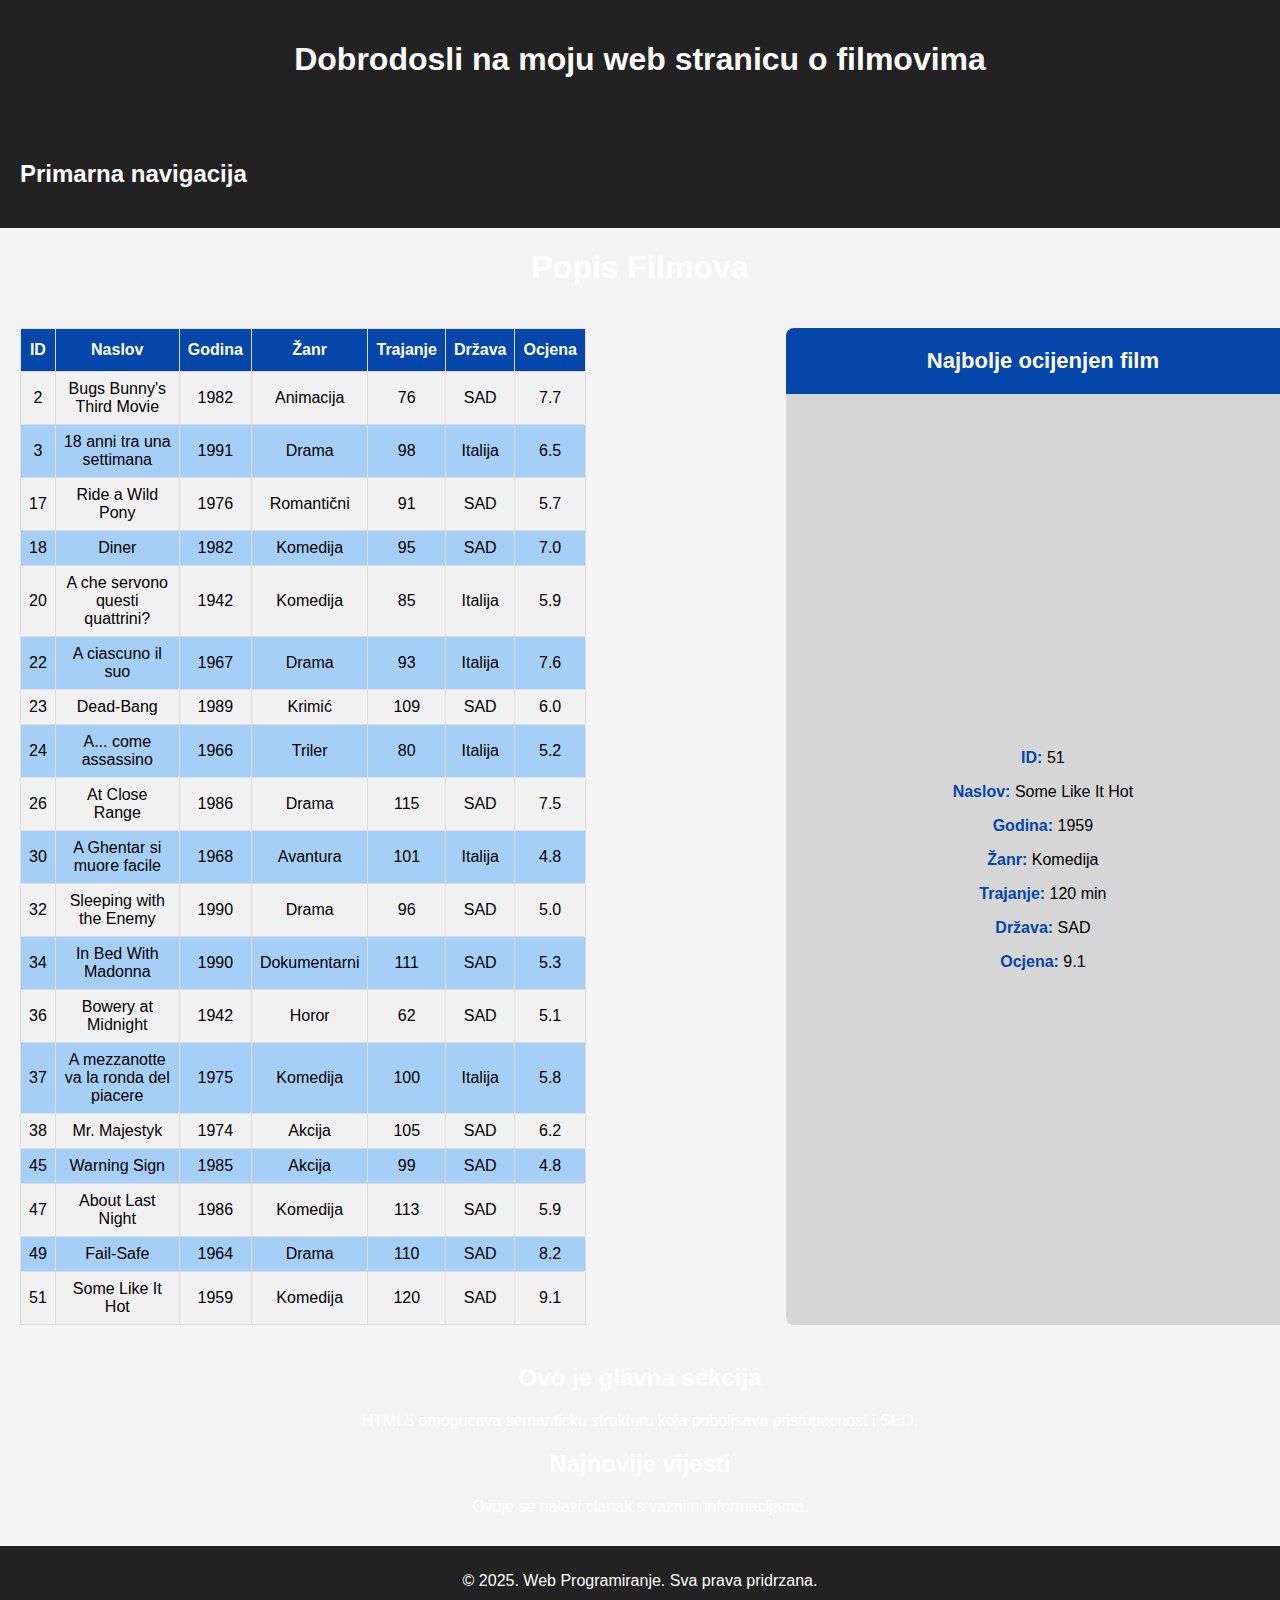
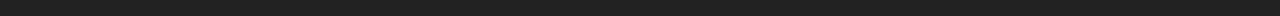
<file: index.html>
<!DOCTYPE html>
	<html lang="hr">
	<head>
		<meta charset="UTF-8">
		<meta name="description" content="Stranica o filmovima">
  		<meta name="keywords" content="Film, TV, Animacija, Drama, Komedija">
  		<meta name="author" content="Ante Dragun">
		<meta name="viewport" content="width=device-width, initial-scale=1.0">
		<link rel="stylesheet" href="style.css">
		<title>Filmovi</title>
	</head>
	<body>
		<header>
		<h1>Dobrodosli na moju web stranicu o filmovima</h1>
		</header>
		<header>
       		<nav aria-labelledby="primarna-navigacija">
				<div class="dropdown">
					<h2 id="primarna-navigacija">Primarna navigacija</h2>
						<div class="dropdown-content">				
							<a href="#">Pocetna</a>
							<a href="slike.html">Galerija slika</a>
							<a href="grafikoni.html">Grafikoni</a>
						</div>
				</div>
        	</nav>
        </header>

		<h1 class="main">Popis Filmova</h1>
		<section class="content_wrapper">
			<table id="movies">
				<tr>
					<th>ID</th>
					<th>Naslov</th>
					<th>Godina</th>
					<th>Žanr</th>
					<th>Trajanje</th>
					<th>Država</th>
					<th>Ocjena</th>
				</tr>
				<tr><td>2</td><td>Bugs Bunny's Third Movie</td><td>1982</td><td>Animacija</td><td>76</td><td>SAD</td><td>7.7</td></tr>
				<tr><td>3</td><td>18 anni tra una settimana</td><td>1991</td><td>Drama</td><td>98</td><td>Italija</td><td>6.5</td></tr>
				<tr><td>17</td><td>Ride a Wild Pony</td><td>1976</td><td>Romantični</td><td>91</td><td>SAD</td><td>5.7</td></tr>
				<tr><td>18</td><td>Diner</td><td>1982</td><td>Komedija</td><td>95</td><td>SAD</td><td>7.0</td></tr>
				<tr><td>20</td><td>A che servono questi quattrini?</td><td>1942</td><td>Komedija</td><td>85</td><td>Italija</td><td>5.9</td></tr>
				<tr><td>22</td><td>A ciascuno il suo</td><td>1967</td><td>Drama</td><td>93</td><td>Italija</td><td>7.6</td></tr>
				<tr><td>23</td><td>Dead-Bang</td><td>1989</td><td>Krimić</td><td>109</td><td>SAD</td><td>6.0</td></tr>
				<tr><td>24</td><td>A... come assassino</td><td>1966</td><td>Triler</td><td>80</td><td>Italija</td><td>5.2</td></tr>
				<tr><td>26</td><td>At Close Range</td><td>1986</td><td>Drama</td><td>115</td><td>SAD</td><td>7.5</td></tr>
				<tr><td>30</td><td>A Ghentar si muore facile</td><td>1968</td><td>Avantura</td><td>101</td><td>Italija</td><td>4.8</td></tr>
				<tr><td>32</td><td>Sleeping with the Enemy</td><td>1990</td><td>Drama</td><td>96</td><td>SAD</td><td>5.0</td></tr>
				<tr><td>34</td><td>In Bed With Madonna</td><td>1990</td><td>Dokumentarni</td><td>111</td><td>SAD</td><td>5.3</td></tr>
				<tr><td>36</td><td>Bowery at Midnight</td><td>1942</td><td>Horor</td><td>62</td><td>SAD</td><td>5.1</td></tr>
				<tr><td>37</td><td>A mezzanotte va la ronda del piacere</td><td>1975</td><td>Komedija</td><td>100</td><td>Italija</td><td>5.8</td></tr>
				<tr><td>38</td><td>Mr. Majestyk</td><td>1974</td><td>Akcija</td><td>105</td><td>SAD</td><td>6.2</td></tr>
				<tr><td>45</td><td>Warning Sign</td><td>1985</td><td>Akcija</td><td>99</td><td>SAD</td><td>4.8</td></tr>
				<tr><td>47</td><td>About Last Night</td><td>1986</td><td>Komedija</td><td>113</td><td>SAD</td><td>5.9</td></tr>
				<tr><td>49</td><td>Fail-Safe</td><td>1964</td><td>Drama</td><td>110</td><td>SAD</td><td>8.2</td></tr>
				<tr><td>51</td><td>Some Like It Hot</td><td>1959</td><td>Komedija</td><td>120</td><td>SAD</td><td>9.1</td></tr>
			</table>


			<aside>
				<h1 class="best-movie-title">Najbolje ocijenjen film</h1>
				<iframe width="460" height="315" src="https://www.youtube.com/embed/57yS594gICo?si=tcp3tiuNTbDIQxtx" title="YouTube video player" 
				frameborder="0" allow="accelerometer; autoplay; clipboard-write; encrypted-media; gyroscope; picture-in-picture; web-share" 
				referrerpolicy="strict-origin-when-cross-origin" allowfullscreen>
				</iframe>

				<div class="movie-info">
					<p><strong>ID:</strong> 51</p>
					<p><strong>Naslov:</strong> Some Like It Hot</p>
					<p><strong>Godina:</strong> 1959</p>
					<p><strong>Žanr:</strong> Komedija</p>
					<p><strong>Trajanje:</strong> 120 min</p>
					<p><strong>Država:</strong> SAD</p>
					<p><strong>Ocjena:</strong> 9.1</p>
				</div>
			</aside>
		</section>
		<div class="main">
			<section>
				<h2>Ovo je glavna sekcija</h2>
				<p>HTML5 omogucava semanticku strukturu koja poboljsava pristupacnost i SEO.</p>
			</section>
			<article>
				<h2>Najnovije vijesti</h2>
				<p>Ovdje se nalazi clanak s vaznim informacijama.</p>
			</article>
		</div>
	
		<footer>
		<p>&copy; 2025. Web Programiranje. Sva prava pridrzana.</p>
		</footer>
	</body>
	</html>
</file>
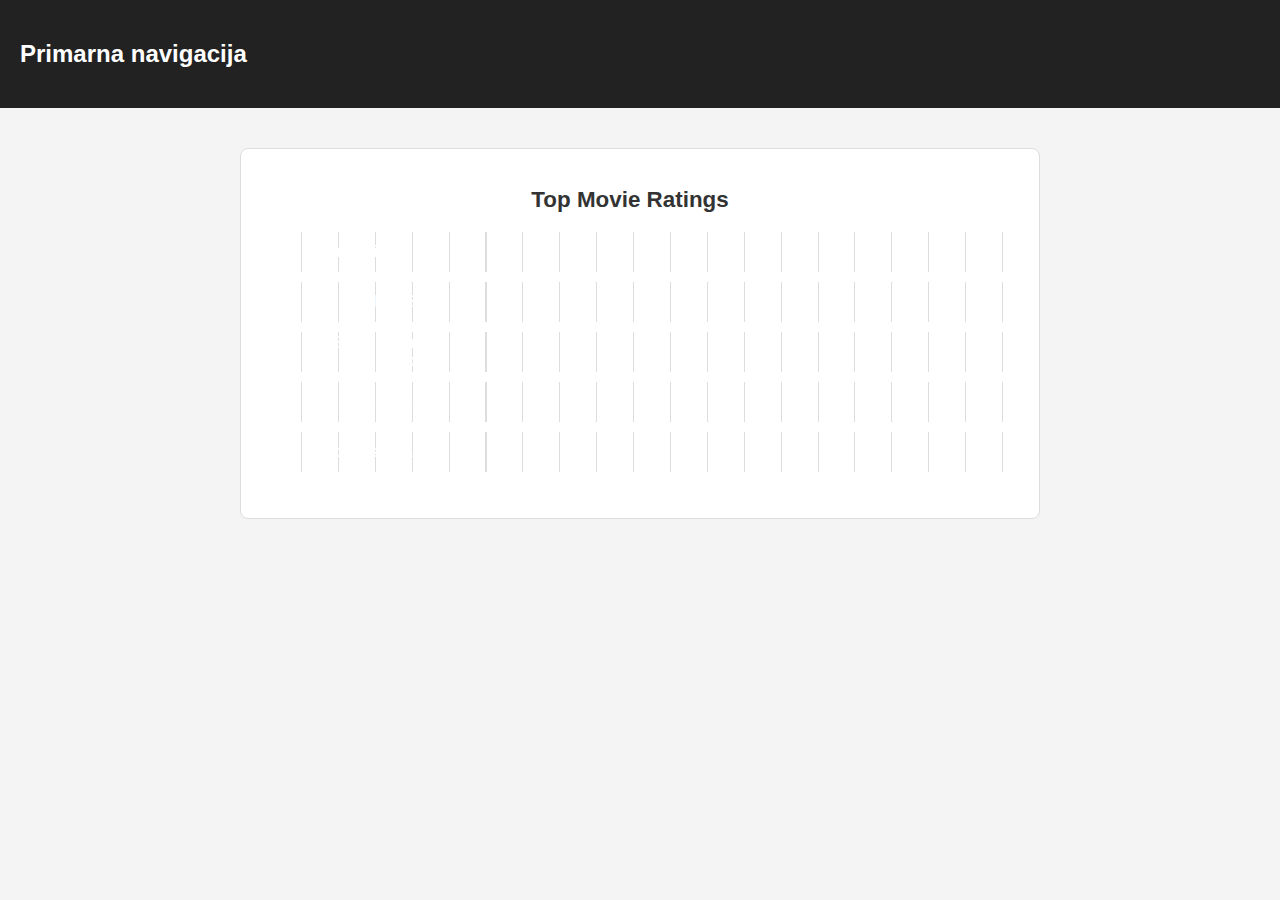
<file: grafikoni.html>
<head>
	<meta charset="UTF-8">
	<meta name="description" content="Stranica o grafikonima">
	  <meta name="author" content="Ante Dragun">
	<meta name="viewport" content="width=device-width, initial-scale=1.0">
	<link rel="stylesheet" href="style_grafikoni.css">
	<title>Grafikoni</title>
</head>
<body>
	<header>
		   <nav aria-labelledby="primarna-navigacija">
			<div class="dropdown">
				<h2 id="primarna-navigacija">Primarna navigacija</h2>
					<div class="dropdown-content">				
						<a href="index.html">Pocetna</a>
						<a href="slike.html">Galerija slika</a>
						<a href="">Grafikoni</a>
					</div>
			</div>
		</nav>
	</header>


    <div class="chart-container">
        <h2>Top Movie Ratings</h2>
        <dl id="animations-example">
          <dd class="percentage percentage-91" data-rating="9.1"><span class="text">Some Like It Hot</span></dd>
          <dd class="percentage percentage-82" data-rating="8.2"><span class="text">Fail-Safe</span></dd>
          <dd class="percentage percentage-77" data-rating="7.7"><span class="text">Bugs Bunny's Third Movie</span></dd>
          <dd class="percentage percentage-76" data-rating="7.6"><span class="text">A ciascuno il suo</span></dd>
          <dd class="percentage percentage-75" data-rating="7.5"><span class="text">At Close Range</span></dd>
        </dl>
    </div>
      
      
    
    
</body>
</file>
<file: style.css>
/* Opći stilovi */
body {
    background-image: url("https://images.unsplash.com/photo-1595769816263-9b910be24d5f?fm=jpg&q=60&w=3000&ixlib=rb-4.0.3&ixid=M3wxMjA3fDB8MHxzZWFyY2h8N3x8bW92aWUlMjB0aGVhdGVyfGVufDB8fDB8fHww");
    font-family: Arial, sans-serif;
    margin: 0;
    padding: 0;
    background-color: #f4f4f4;
    text-align: center;
}

@media (min-width: 4000px) {
  body {
      background-image: url("https://images.unsplash.com/photo-1489599849927-2ee91cede3ba?fm=jpg&q=60&w=3000&ixlib=rb-4.0.3&ixid=M3wxMjA3fDB8MHxzZWFyY2h8Mnx8ZW1wdHklMjB0aGVhdGVyfGVufDB8fDB8fHww");
  }
}

/* Header i navigacija */
header {
    background: #222;
    color: white;
    padding: 20px;
}

nav {
    display: flex;
    justify-content: start;
    list-style: none;
    padding: 0;
    margin: 0;
}

/* Sekcije */
.content {
    padding: 40px;
    max-width: 900px;
    margin: auto;
    background: white;
    margin-top: 20px;
    border-radius: 10px;
    box-shadow: 0px 4px 6px rgba(0, 0, 0, 0.1);
}

/* Flexbox za podatke */
.data-container {
    display: flex;
    justify-content: space-around;
    align-items: center;
    flex-wrap: wrap;
    margin-top: 20px;
}

/* Kružni grafikon - CSS samo */
.pie-chart {
    width: 150px;
    height: 150px;
    border-radius: 50%;
    background: conic-gradient(
        #3498db 0% 40%,  /* Industrija */
        #2ecc71 40% 75%,  /* Kućanstva */
        #f1c40f 75% 100%  /* Transport */
    );
    margin: 0 auto;
}

/* Flexbox analiza sekcija */
.analysis-flex {
    display: flex;
    justify-content: space-around;
    flex-wrap: nowrap; /* wrap */
    gap: 20px;
    margin-top: 20px;
}

.analysis-box {
    background: #e3e3e3;
    padding: 20px;
    border-radius: 8px;
    box-shadow: 0px 2px 4px rgba(0, 0, 0, 0.1);
    flex: 1;
    min-width: 250px;
    max-width: 300px;
}

/* Flexbox za kontakt formu */
.form-flex {
    display: flex;
    flex-direction: column;
    gap: 10px;
    align-items: center;
}

input, button {
    width: 80%;
    padding: 10px;
    border: 1px solid #ccc;
    border-radius: 5px;
}

button {
    background-color: #3498db;
    color: white;
    border: none;
    cursor: pointer;
    width: 50%;
}

button:hover {
    background-color: #2980b9;
}

/* Footer */
footer {
    margin-top: 30px;
    padding: 10px;
    background: #222;
    color: white;
}

/* Responzivnost */
@media (max-width: 768px) {
    .data-container {
        flex-direction: column;
        align-items: center;
    }

    .analysis-flex {
        flex-direction: column;
        align-items: center;
    }

    .nav-menu {
        flex-direction: column;
        text-align: center;
    }

    .form-flex input, .form-flex button {
        width: 100%;
    }
}
  
  .dropdown {
    position: relative;
    display: inline-block;
  }
  
  .dropdown-content {
    display: none;
    position: absolute;
    background-color: #f9f9f9;
    min-width: 160px;
    box-shadow: 0px 8px 16px 0px rgba(0,0,0,0.2);
    z-index: 1;
  }
  
  .dropdown-content a {
    color: black;
    padding: 12px 16px;
    text-decoration: none;
    display: block;
  }
  
  .dropdown-content a:hover {
    background-color: #ddd;
  }
  
  .dropdown:hover .dropdown-content {
    display: block;
  }

  #movies {
    font-family: Arial, Helvetica, sans-serif;
    border-collapse: collapse;
    width: 50%;
  }
  
  #movies td, #movies th {
    border: 1px solid #ddd;
    padding: 8px;
  }
  
  #movies tr:nth-child(even){background-color: #f1f1f1;}
  #movies tr:nth-child(odd){background-color: #a5cff7;}
  
  #movies th {
    padding-top: 12px;
    padding-bottom: 12px;
    text-align: center;
    background-color: #0446aa;
    color: white;
  }

.images {
    max-width: 500px;
    max-height: 300px;
}

.main {
    color: white;
}

.content_wrapper {
  display: flex;
  gap: 200px;
  width: 100%;
  max-width: 1400px;
  margin: auto;
  padding: 20px;
}

#movies {
  font-family: Arial, Helvetica, sans-serif;
  border-collapse: collapse;
  width: 55%;
}

#movies td, #movies th {
  border: 1px solid #ddd;
  padding: 8px;
}

#movies tr:nth-child(even) {
  background-color: #f1f1f1;
}

#movies tr:nth-child(odd) {
  background-color: #a5cff7;
}

#movies th {
  padding-top: 12px;
  padding-bottom: 12px;
  text-align: center;
  background-color: #0446aa;
  color: white;
}

aside {
  width: 50%;
  background-color: #d6d6d6;
  border-radius: 8px;
  box-sizing: border-box;
}

.best-movie-title {
  background-color: #0446aa;
  color: white;
  padding: 20px;
  text-align: center;
  font-size: 22px;
  border-radius: 8px 8px 0px 0px;
  margin: 0px 0px 50px 0px;
}

.movie-info {
  font-family: Arial, Helvetica, sans-serif;
  padding: 15px;
  border-radius: 8px;
  margin: 10px;
}

.movie-info strong {
  color: #0446aa;
}

iframe {
  width: 90%;
  height: auto;
  aspect-ratio: 16 / 9;
  border-radius: 8px;
}

@media (max-width: 1024px) {
  .content_wrapper {
    flex-direction: column;
    align-items: center;
  }

  #movies,
  aside {
    width: 50%;
  }
}


.menu {
  width: 35px;
  height: 5px;
  background-color: white;
  margin: 6px 0;
}
</file>
<file: style_grafikoni.css>
body {
    background-image: url("https://images.unsplash.com/photo-1595769816263-9b910be24d5f?fm=jpg&q=60&w=3000&ixlib=rb-4.0.3&ixid=M3wxMjA3fDB8MHxzZWFyY2h8N3x8bW92aWUlMjB0aGVhdGVyfGVufDB8fDB8fHww");
    font-family: Arial, sans-serif;
    margin: 0;
    padding: 0;
    background-color: #f4f4f4;
    text-align: center;
}

@media (min-width: 4000px) {
  body {
      background-image: url("https://images.unsplash.com/photo-1489599849927-2ee91cede3ba?fm=jpg&q=60&w=3000&ixlib=rb-4.0.3&ixid=M3wxMjA3fDB8MHxzZWFyY2h8Mnx8ZW1wdHklMjB0aGVhdGVyfGVufDB8fDB8fHww");
  }
}

/* Header i navigacija */
header {
    background: #222;
    color: white;
    padding: 20px;
}

nav {
    display: flex;
    justify-content: start;
    list-style: none;
    padding: 0;
    margin: 0;
}

.dropdown {
    position: relative;
    display: inline-block;
}
  
.dropdown-content {
    display: none;
    position: absolute;
    background-color: #f9f9f9;
    min-width: 160px;
    box-shadow: 0px 8px 16px 0px rgba(0,0,0,0.2);
    z-index: 1;
}
  
.dropdown-content a {
    color: black;
    padding: 12px 16px;
    text-decoration: none;
    display: block;
}
  
.dropdown-content a:hover {
    background-color: #ddd;
}
  
.dropdown:hover .dropdown-content {
    display: block;
}

:root {
    --max-rating: 10;
    --bar-color: #0446aa;
    --hover-color: #1baae8;
    --background-color: white;
    --text-color: #333;
    --font-size: 1rem;
    --bar-height: 40px;
    --padding: 20px;
}

.chart-container {
    background-color: var(--background-color);
    width: 90%;
    max-width: 800px;
    padding: var(--padding) calc(var(--padding) * 2) var(--padding) var(--padding);
    border-radius: 8px;
    border: 1px solid #ddd;
    box-sizing: border-box;
    overflow: hidden;
    margin: 40px auto;
}

.chart-container h2 {
    font-size: 1.4em;
    font-weight: bold;
    color: var(--text-color);
}

dl {
    display: flex;
    flex-direction: column;
    width: 100%;
}

dd {
    position: relative;
    height: var(--bar-height);
    width: 100%;
    margin-bottom: 10px;
}

.text {
    font-size: var(--font-size);
    font-weight: bold;
    color: white;
    position: absolute;
    left: 0;
    top: 50%;
    transform: translateY(-50%);
    width: 150px;
    text-align: right;
    padding-right: 10px;
    box-sizing: border-box;
}

.percentage {
    background: repeating-linear-gradient(
      to right,
      #ddd,
      #ddd 1px,
      #fff 1px,
      #fff 5%
    );
    height: var(--bar-height);
    display: flex;
    align-items: flex-start;
    position: relative;
    overflow: hidden;
}

.percentage::after {
    content: "";
    display: block;
    background-color: var(--bar-color);
    width: 0%;
    height: 100%;
    transform-origin: left;
    animation: reveal-bars 2s ease-out forwards;
    transition: background-color 0.3s ease;
}

.percentage:hover::after {
    background-color: var(--hover-color);
}

dd:hover::before {
    content: attr(data-rating);
    position: absolute;
    top: 50%;
    right: 10px;
    transform: translateY(-50%);
    font-size: 1em;
    font-weight: bold;
    color: white;
    background-color: var(--hover-color);
    padding: 2px 6px;
    border-radius: 4px;
}

@keyframes reveal-bars {
    0% { width: 0%; }
    100% { width: calc((var(--rating) / var(--max-rating)) * 100%); }
}
.percentage-91 { --rating: 9.1; }
.percentage-82 { --rating: 8.2; }
.percentage-77 { --rating: 7.7; }
.percentage-76 { --rating: 7.6; }
.percentage-75 { --rating: 7.5; }
</file>
